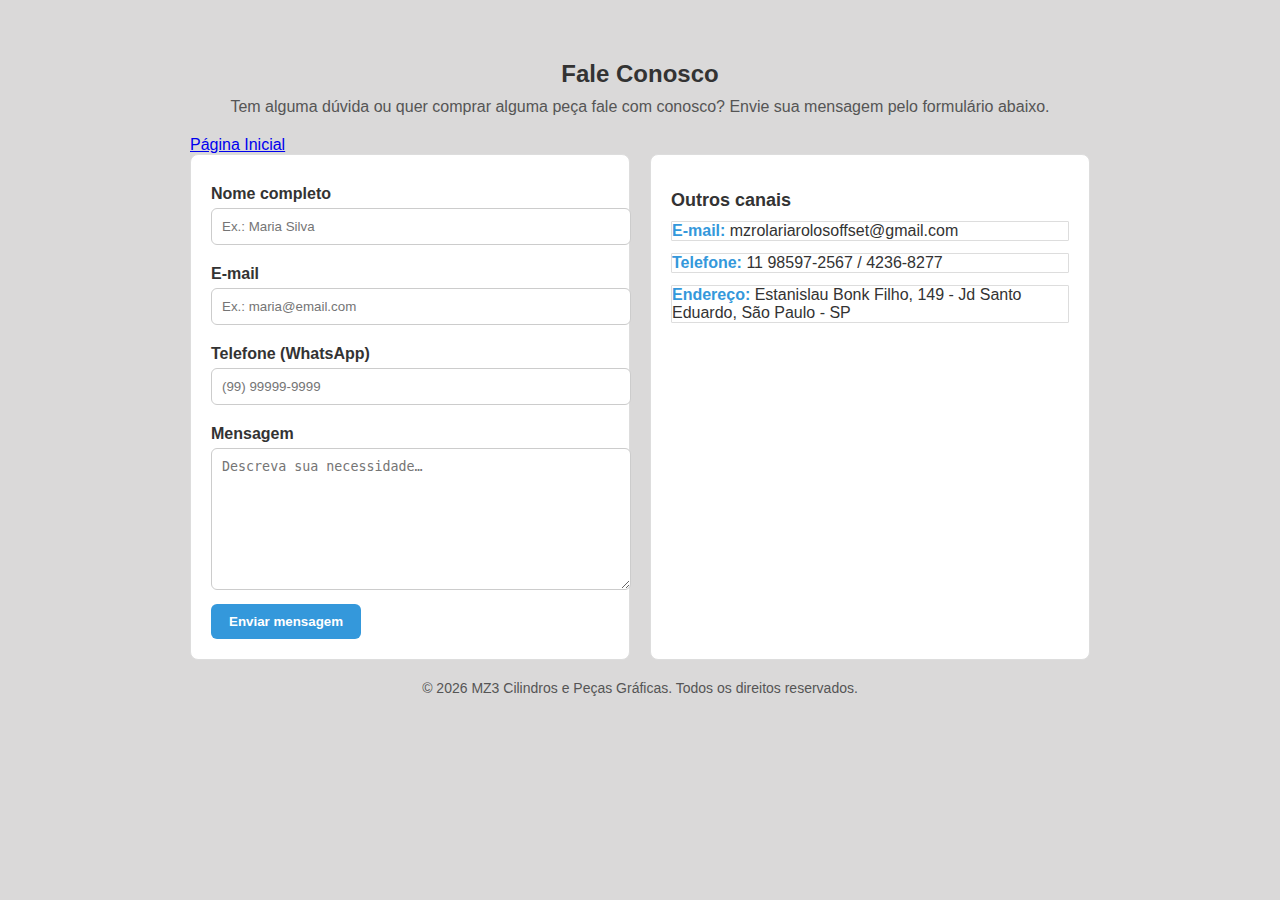
<file: contato.html>
<!DOCTYPE html>
<html lang="pt-br">
<head>
  <meta charset="UTF-8" />
  <meta name="viewport" content="width=device-width, initial-scale=1" />
  <title>Contato</title>

  <style>
    body {
      font-family: Arial, sans-serif;
      background: #d8d7d7f5;
      margin: 0;
      padding: 0;
      color: #333;
    }

    .wrap {
      max-width: 900px;
      margin: 40px auto;
      padding: 20px;
    }

    header {
      text-align: center;
      margin-bottom: 20px;
    }

    h1 {
      margin: 0 0 10px;
      font-size: 24px;
    }

    p.lead {
      color: #555;
      margin: 0;
    }

    .grid {
      display: grid;
      grid-template-columns: 1fr 1fr;
      gap: 20px;
    }

    @media (max-width: 800px) {
      .grid {
        grid-template-columns: 1fr;
      }
    }

    .card {
      background: #fff;
      border: 1px solid #ddd;
      border-radius: 8px;
      padding: 20px;
    }

    form label {
      display: block;
      margin: 10px 0 5px;
      font-weight: bold;
    }

    form input,
    form textarea {
      width: 100%;
      padding: 10px;
      border: 1px solid #ccc;
      border-radius: 6px;
      margin-bottom: 10px;
    }

    form textarea {
      min-height: 120px;
    }

    form button {
      background: #3498db;
      color: #fff;
      border: none;
      padding: 10px 18px;
      border-radius: 6px;
      cursor: pointer;
      font-weight: bold;
    }

    form button:hover {
      background: #2980b9;
    }

    .info h2 {
      font-size: 18px;
      margin-bottom: 10px;
    }

    .info ul {
      list-style: none;
      padding: 0;
      margin: 0;
    }

    .info li {
      margin-bottom: 12px;
    }

    .info li strong {
      color: #3498db;
    }

    footer {
      text-align: center;
      margin-top: 20px;
      font-size: 14px;
      color: #555;
    }
    li {
       border: 1px solid #ddd;
      border-radius: 1px;
    }
  </style>
</head>
<body>
  <div class="wrap">
    <header>
      <h1>Fale Conosco</h1>
      <p class="lead">Tem alguma dúvida ou quer comprar alguma peça fale com conosco? Envie sua mensagem pelo formulário abaixo.</p>
    </header>
 
    <a href="index.html">Página Inicial</a>

    <div class="grid">

      <!-- Formulário de contato -->
      <section class="card">
        <form action="#" method="post" novalidate>
          <div>
            <label for="nome">Nome completo</label>
            <input id="nome" name="nome" type="text" placeholder="Ex.: Maria Silva" required />
          </div>
          <div>
            <label for="email">E-mail</label>
            <input id="email" name="email" type="email" placeholder="Ex.: maria@email.com" required />
          </div>
          <div>
            <label for="telefone">Telefone (WhatsApp)</label>
            <input id="telefone" name="telefone" type="tel" placeholder="(99) 99999-9999" />
          </div>
          <div>
            <label for="mensagem">Mensagem</label>
            <textarea id="mensagem" name="mensagem" placeholder="Descreva sua necessidade…" required></textarea>
          </div>
          <button type="submit">Enviar mensagem</button>
        </form>
      </section>

      <!-- Informações de contato -->
      <aside class="card info">
        <h2>Outros canais</h2>
        <ul>
          <li><strong>E-mail:</strong> mzrolariarolosoffset@gmail.com</li>
          <li><strong>Telefone:</strong> 11 98597-2567 / 4236-8277</li>
          <li><strong>Endereço:</strong> Estanislau Bonk Filho, 149 - Jd Santo Eduardo, São Paulo - SP</li>
        </ul>
      </aside>
    </div>

    <footer>
      © <span id="ano"></span> MZ3 Cilindros e Peças Gráficas. Todos os direitos reservados.
    </footer>
  </div>

  <script>
    // Atualiza o ano no rodapé
    document.getElementById('ano').textContent = new Date().getFullYear();
  </script>
</body>
</html>
</file>
